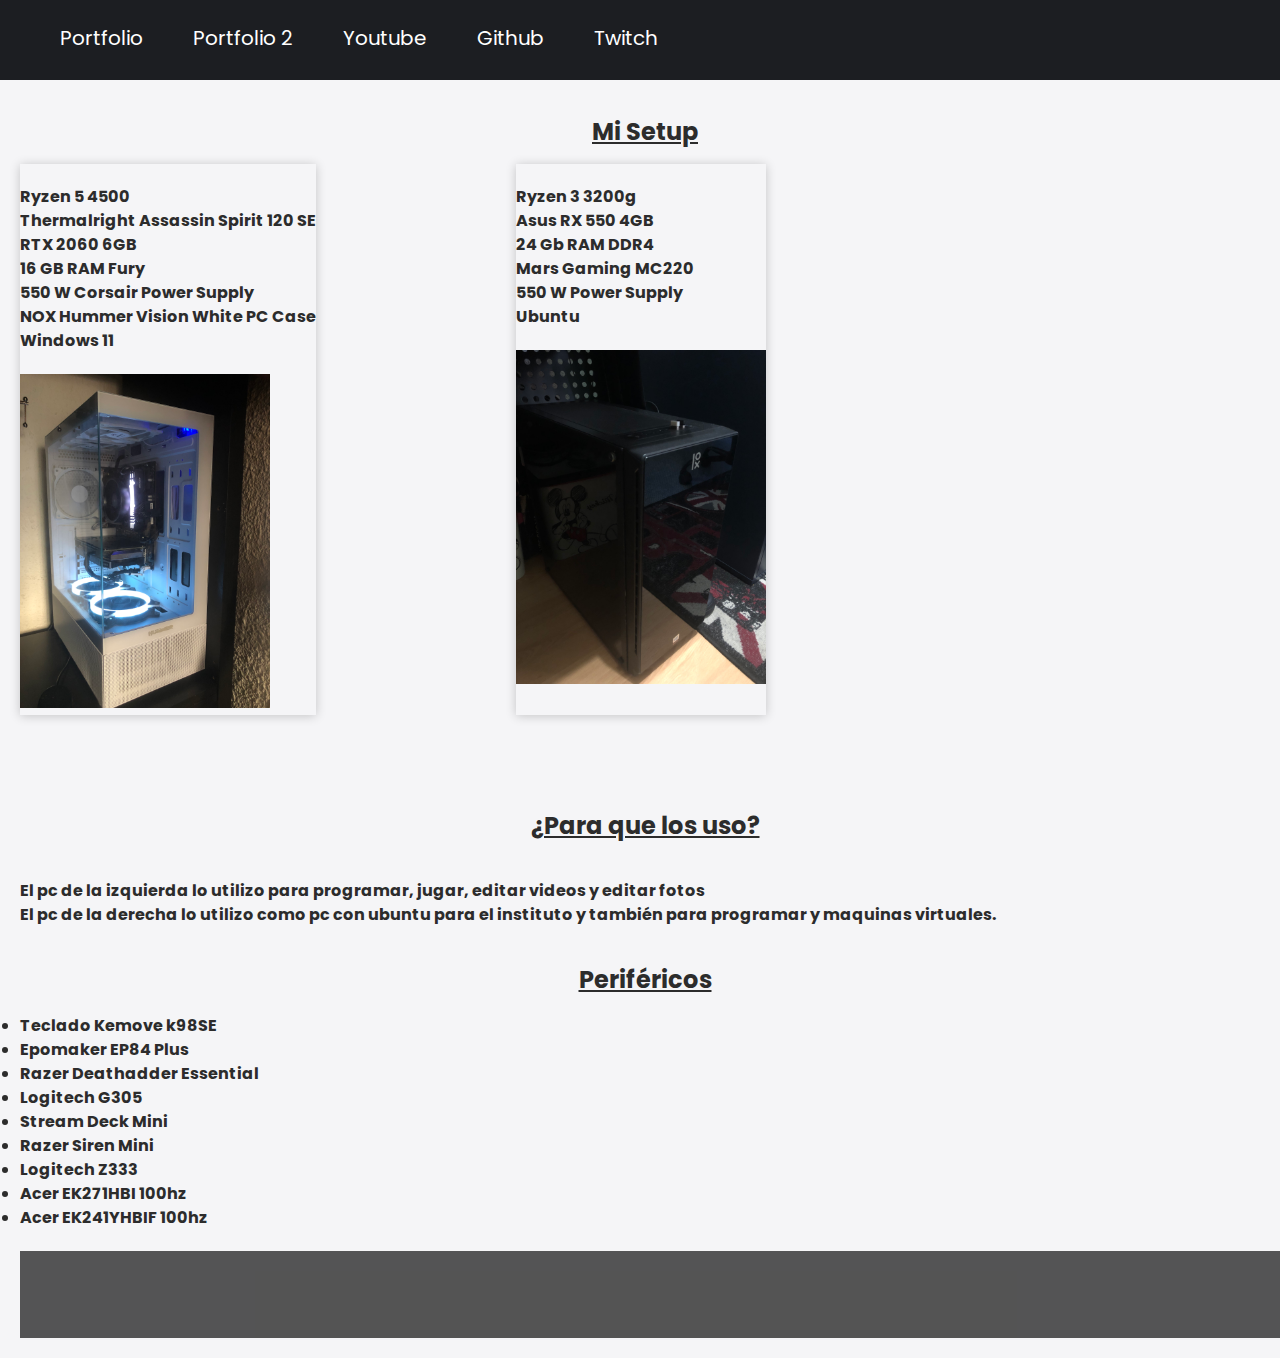
<file: Web de mi setup/setup.html>
<!DOCTYPE html>
<html lang="en">
<head>
    <meta charset="UTF-8">
    <meta name="viewport" content="width=device-width, initial-scale=1.0">
    <link rel="stylesheet" href="style.css">
    <title>Mi Setup</title>
</head>
<body>
    
    <div class="header">
        <header>
            <nav>
            <ul>
                
                <li><a href="https://ikerowo.github.io/Portfolio-/" target="_blank">Portfolio</a></li>
                <li><a href="https://guns.lol/csiker12" target="_blank">Portfolio 2</a></li>
                <li><a href="https://www.youtube.com/channel/UCvxYuDvXqilwqnEUngNelCA" target="_blank">Youtube</a></li>
                <li><a href="https://github.com/IkerOwO" target="_blank">Github</a></li>
                <li><a href="https://www.twitch.tv/csiker12" target="_blank">Twitch</a></li>
            </ul>
        </nav>
        <nav>
        
        </nav>
        </header>
        </div>

<h2>Mi Setup</h2>

<div class="componentes">

<div class="pc">

    <h4>
        

        <li>Ryzen 5 4500</li>

        <li>Thermalright Assassin Spirit 120 SE</li>
        
        <li>RTX 2060 6GB</li>
        
        <li>16 GB RAM Fury</li>
        
        <li>550 W Corsair Power Supply</li>
        
        <li>NOX Hummer Vision White PC Case</li>
        
        <li>Windows 11</li>
        
            </h4>

            <img src="img/IMG_1062.jpg" alt="">

</div>

<div class="ubuntu">
    <h4>

        <li>Ryzen 3 3200g</li>
        <li>Asus RX 550 4GB</li>
        <li>24 Gb RAM DDR4</li>
        <li>Mars Gaming MC220</li>
        <li>550 W Power Supply</li>
        <li>Ubuntu</li>
    </h4>
    <img src="img/IMG_1063.jpg" alt="">
</div>

</div>
<div class="ask">
<h2>¿Para que los uso?</h2>


<div class="usos">

<h4>
    El pc de la izquierda lo utilizo para programar, jugar, editar videos y editar fotos
    <br>
    El pc de la derecha lo utilizo como pc con ubuntu para el instituto y también para programar y maquinas virtuales.
</h4>

</div>

<div class="perifericos">
    <h2>Periféricos</h2>
    <h4>
        <li>Teclado Kemove k98SE</li>
        <li>Epomaker EP84 Plus</li>
        <li>Razer Deathadder Essential</li>
        <li>Logitech G305</li>
        <li>Stream Deck Mini</li>
        <li>Razer Siren Mini</li>
        <li>Logitech Z333</li>
        <li>Acer EK271HBI  100hz</li>
        <li>Acer EK241YHBIF  100hz</li>
        
    </h4>
</div>


<footer><h4>© 2024 Iker Erdociain - All Rights Reserved.</h4></footer>


</body>
</html>
</file>
<file: Web de mi setup/style.css>
@import url('https://fonts.googleapis.com/css2?family=Poppins:ital,wght@0,100;0,200;0,300;0,400;0,500;0,600;0,700;0,800;0,900;1,100;1,200;1,300;1,400;1,500;1,600;1,700;1,800;1,900&display=swap');

*{
    font-family: 'Poppins', sans-serif;
}

body{
    margin: 20px;
    padding: 0;
    background-color: #F5F5F7;
    padding-top: 80px;
    line-height: 1.5em;
}

body h2 {
    text-align: center;
    margin-top: 20px;
    margin-left: 10px;
    color: #2C2C2C;
    text-decoration: underline;
}

.header header{
    background: rgba(28, 30, 34);
    width: 100%;
    height: 80px;
    position: absolute;
    z-index: 999px;
    top: 0;
    left: 0;
    margin-bottom: 100px;
}

.header header a{
    margin-left: 10px;
    margin-right: 20px;
}

.header nav{
    float: left;
}

.header nav ul{
    list-style: none;
    overflow: hidden;
}

.header nav ul li{
    float: left;
    font-size: 20px;
}

.header nav ul li a{
    display: block;
    padding: 10px;
    color: #fff;
    text-decoration: none;
}

.header nav ul li:hover{
    background: #b884fc;
}

.componentes{
    position: absolute;
    display: flex;
}

.pc{
    overflow: hidden;
    box-shadow: 0px 1px 10px rgba(0, 0, 0, 0.2);
    cursor: default;
    transition: all 400ms ease;
}

.pc img{
    width: 250px;
    height: auto;
}

.pc h4{
    color: #2C2C2C;
}

.ubuntu{
    margin-left: 200px;
    float: right;
    overflow: hidden;
    box-shadow: 0px 1px 10px rgba(0, 0, 0, 0.2);
    cursor: default;
    transition: all 400ms ease;
}

.pc:hover{
    box-shadow: 5px 5px 20px rgba(0, 0, 0, 0.4);
    transform: translateY(-3%);
}

.ubuntu:hover{
    box-shadow: 5px 5px 20px rgba(0, 0, 0, 0.4);
    transform: translateY(-3%);
}

.ubuntu h4{
    color: #2C2C2C;
}

.ubuntu img{
    width: 250px;
    height: auto;
}

.ask h2{
    color: #2C2C2C;
}

.ask{
    margin-top: 650px;
    display: grid;
    grid-row: inherit;
    position: relative;
}

.perifericos h2, h4{
    color: #2C2C2C;

}


/* Footer */
footer {
    z-index: 2;
  opacity: 0.8;
  padding: 10px;
  border-radius: 0px;
    background: #2C2C2C;
    color:white;
    text-align:center;
    
    bottom:0;
    left:0;
    width:100%;
  }
</file>
